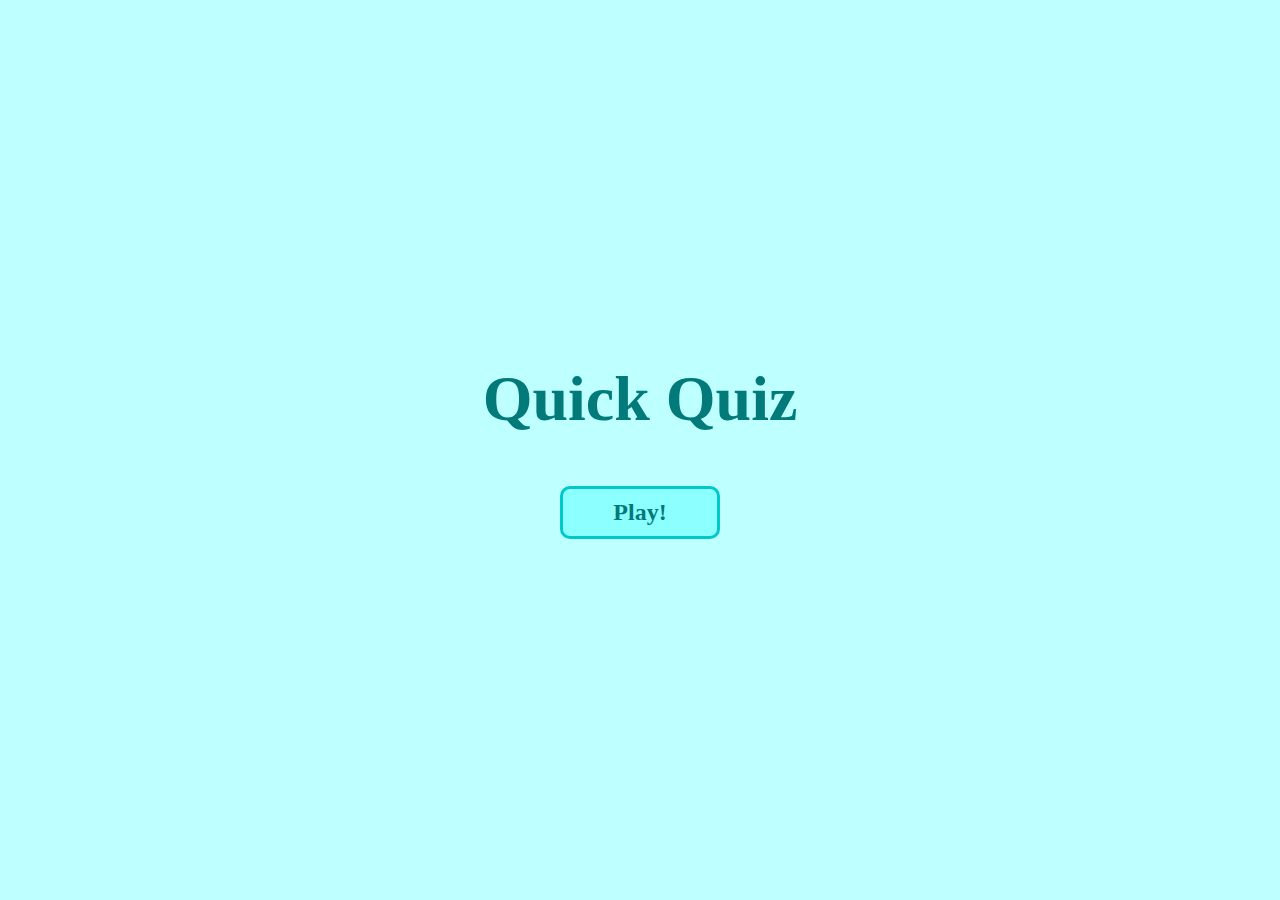
<file: index.html>
<!DOCTYPE html>
<html lang="en">
<head>
    <meta charset="UTF-8">
    <meta name="viewport" content="width=device-width, initial-scale=1.0">
    <title>ㅤQuick Quiz</title>
    <link rel="shortcut icon" href="OIP.jpeg" type="image/x-icon">
    <link rel="stylesheet" href="styles.css">
</head>
<body>

    <div class="welcome">
    <h1>Quick Quiz</h1>

    <div class="play-btn">
        <a href="quiz.html"><h2>Play!</h2></a>
    </div>
    
    </div>
    
</body>
</html>
</file>
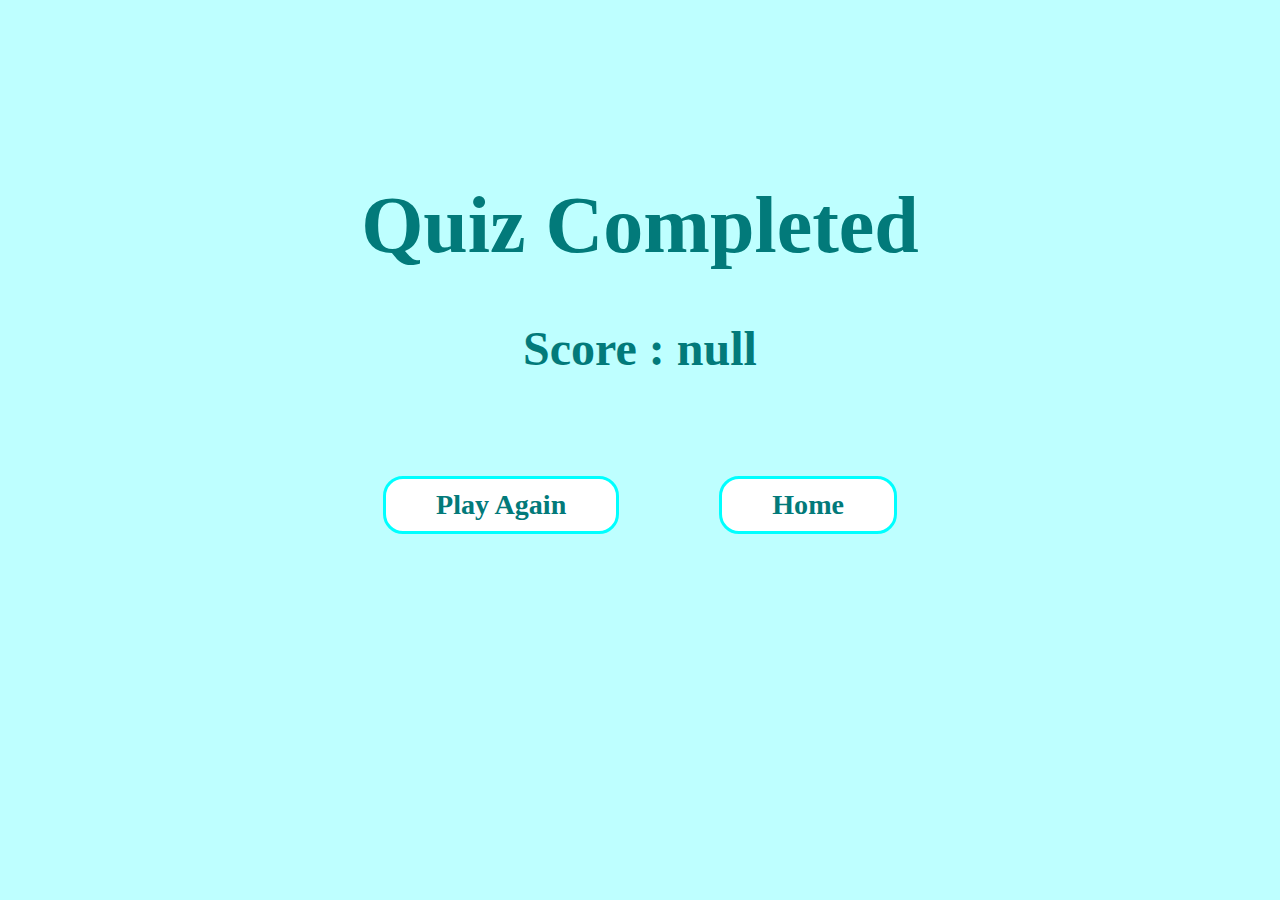
<file: ending.html>
<!DOCTYPE html>
<html lang="en">
<head>
    <meta charset="UTF-8">
    <meta name="viewport" content="width=device-width, initial-scale=1.0">
    <title>Congrats...</title>
    <link rel="stylesheet" href="styles.css">
    <link rel="shortcut icon" href="OIP.jpeg" type="image/x-icon">
</head>
<body>
    <div class="end-score">
        <h1>Quiz Completed</h1>
        <h2 class="eScore"></h2>
        <div class="btns">
            <div class="play-again"> 
                <a href="quiz.html"><h3>Play Again</h3></a>
            </div>
            <div class="home">
                <a href="index.html"><h3>Home</h3></a>
            </div>
        </div>
    </div>
    <script src="end.js"></script>
</body>
</html>
</file>
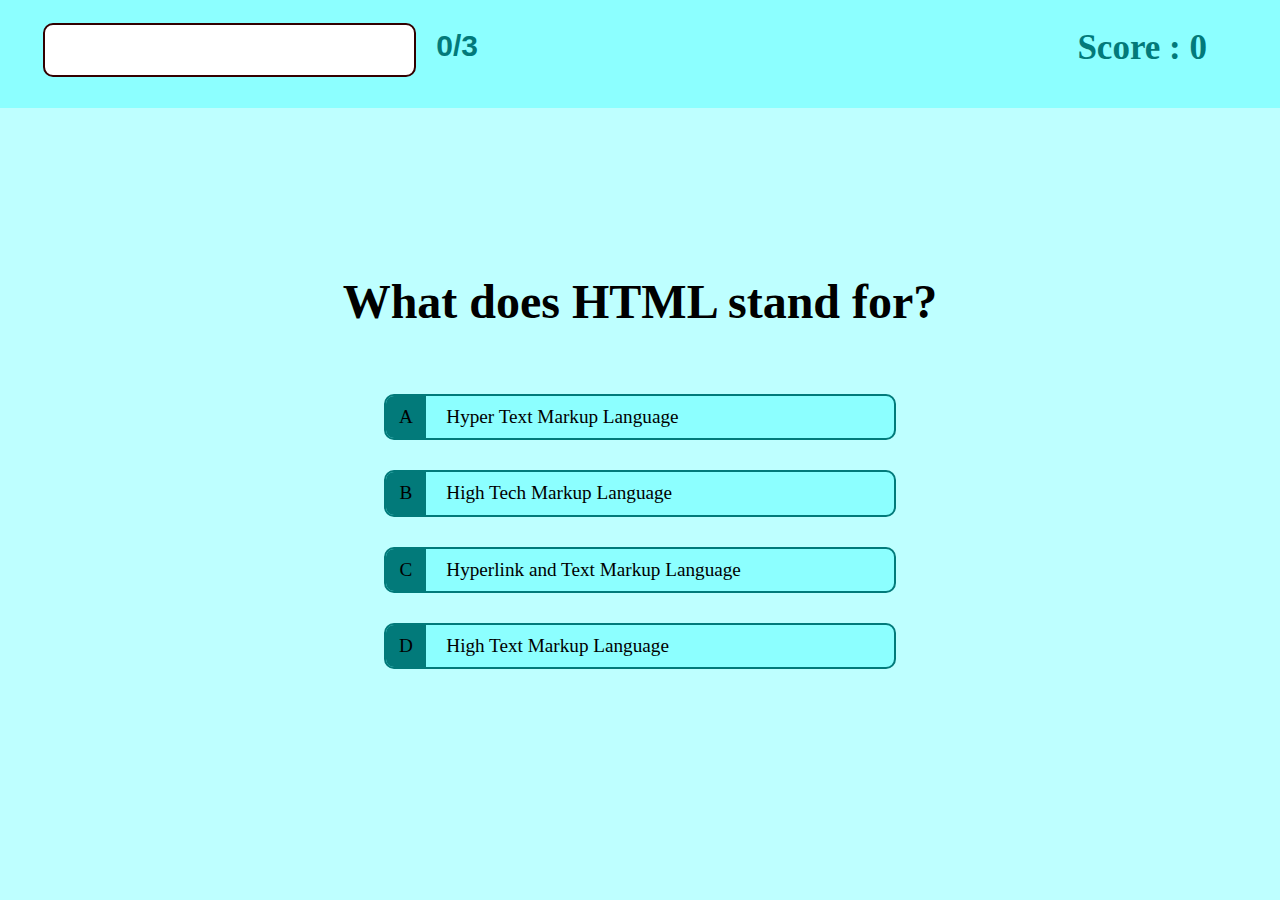
<file: quiz.html>
<!DOCTYPE html>
<html lang="en">

<head>
    <meta charset="UTF-8">
    <meta name="viewport" content="width=device-width, initial-scale=1.0">
    <title>ㅤQuick Quiz</title>
    <link rel="shortcut icon" href="OIP.jpeg" type="image/x-icon">
    <link rel="stylesheet" href="styles.css">
</head>

<body>
    <div class="hud">
        <div class="status-bar">

            <div class="bar">
                <div class="fill">

                </div>
            </div>

            <div class="attempted">
                0/3
            </div>
        </div>

        <div class="score">
            Score : 0
        </div>

    </div>

    <div class="quiz">
        <div class="question">
            <h1 id="question"></h1>

            <div id="option" class="A">
                <div class="letter">A</div> 
                <div class="text">
                    option1</div>
            </div>
            <div id="option" class="B">
                <div class="letter">B</div>
                <div class="text">
                    option2</div>
            </div>
            <div id="option" class="C">
                <div class="letter">C</div>
                <div class="text">
                    option3</div>
            </div>
            <div id="option" class="D">
                <div class="letter">D</div>
                <div class="text">
                    option4</div>
            </div>
        </div>
    </div>

        <script src="script.js"></script>
</body>


</html>
</file>
<file: styles.css>
*{
    margin: 0%;
    padding: 0%;
    box-sizing: border-box;

}

.welcome{
    display: flex;
    flex-direction: column;
    background-color: rgb(190, 255, 255);
    width: 100vw;
    height: 100vh;
    justify-content: center;
    align-items: center;
}

.play-btn{
    padding: 10px 50px;
    cursor: pointer;
    background-color:rgb(140, 255, 255);
    border: 3px solid rgb(0, 200, 200); 
    color: rgb(2, 122, 122);
    margin-top: 50px;
    user-select: none;
    border-radius: 10px;
}

.play-btn:hover{
    background-color: rgb(0, 255, 255);
    color: rgb(0, 0, 0);
}

.play-btn a{
    text-decoration: none;
    color: rgb(2, 122, 122);

}

.welcome h1{
    font-size: 4rem;
    color: rgb(2, 122, 122);
    cursor:none;
}

.quiz{
    display: flex;
    flex-direction: column;
    background-color: rgb(190, 255, 255);
    width: 100vw;
    height: 88vh;
    justify-content: center;
    align-items: center;
}

.quiz h1{
    font-size: 3rem;
    color: rgb(0, 0, 0);
    cursor:none;
    margin-bottom: 50px;
}

#option{
    background-color: rgb(140, 255, 255);
    width: 40vw;
    display: flex;
    justify-content: flex-start;
    font-size: larger;
    border: 2px solid rgb(2, 122, 122);
    margin: 15px;
    border-radius: 10px;
    cursor: pointer;
}

#option:hover{
    background-color: rgb(255, 255, 255);
    box-shadow: 10px 10px 10px 10px var(--main-color);
    transform: scale(1.03);
}

.question{
    display: flex;
    flex-direction: column;
    justify-content:space-between;
    align-items: center;
    padding-bottom: 50px;
}

.text{
    margin-top: 1.4%;
    padding-top: 2%;
    padding-bottom: 2%;
    padding-left: 4%;
    width: 95%;
    padding-top: 3px;
    user-select: none;
}
.letter{
    display: flex;
    justify-content: center;
    align-items: center;
    padding: 10px;
    width: 5%;
    padding-left: 20px;
    padding-right: 20px;
    background-color: rgb(2, 122, 122);
    border-radius: 8px 0px 0px 8px;

}
.hud{
    display: flex;
    justify-content: space-between;
    height: 12vh;
    background-color: rgb(140, 255, 255);
    padding: 23px;
}

.status-bar{
    display: flex;
    justify-content: space-between;
    max-width: 35vw;
    margin-left: 20px;
}

.attempted{
    font-size:30px;
    font-family:Arial, Helvetica, sans-serif;
    margin-right: 13px;
    margin-top: 6px;
    margin-left: 15px;
    font-weight: bold;
    color: rgb(2, 122, 122);

}

.bar{
    border: 2px solid  rgb(51, 0, 0);
    height: 6vh;
    width: 35vw;
    background-color: rgb(255, 255, 255);
    padding: 3px;
    border-radius: 10px;
    margin-right: 5px;
    
}

.fill{
    height: 100%;
    background-color: rgb(0, 166, 166);
    width: 0%;
    border-radius: 8px;
}

.score{
    font-size: 35px;
    margin-top: 5px;
    margin-right: 50px;
    font-weight: bold;
    color: rgb(2, 122, 122);
}

.end-score{
    display: flex;
    flex-direction: column;
    background-color: rgb(190, 255, 255);
    width: 100vw;
    height: 100vh;
    /* justify-content: center; */
    align-items: center;
}

.end-score h1{
    font-size: 5rem;
    color: rgb(2, 122, 122);
    cursor:pointer;
    margin-bottom: 50px;
    margin-top: 20vh;
}

.end-score h2{
    font-size: 3rem;
    color: rgb(2, 122, 122);
    cursor:pointer;
    margin-bottom: 50px;
}

.end-score a{
    font-size: 1.5rem;
    color: rgb(2, 122, 122);
    cursor:pointer;
    margin-bottom: 50px;
    text-decoration: none;
}

.btns{
    display: flex;
    justify-content: space-between;
}

.play-again{
    padding: 10px 50px;
    cursor: pointer;
    background-color:rgb(255, 255, 255);
    border: 3px solid rgb(0, 255, 255); 
    color: rgb(2, 122, 122);
    margin: 50px;
    user-select: none;
    border-radius: 20px;
}

.play-again:hover{
    background-color: rgb(0, 255, 255);
    color: rgb(0, 0, 0);
}

.home:hover{
    background-color: rgb(0, 255, 255);
    color: rgb(0, 0, 0);
}

.home{
    padding: 10px 50px;
    cursor: pointer;
    background-color:rgb(255, 255, 255);
    border: 3px solid rgb(0, 255, 255); 
    color: rgb(2, 122, 122);
    margin: 50px;
    user-select: none;
    border-radius: 20px;
    
}
</file>
